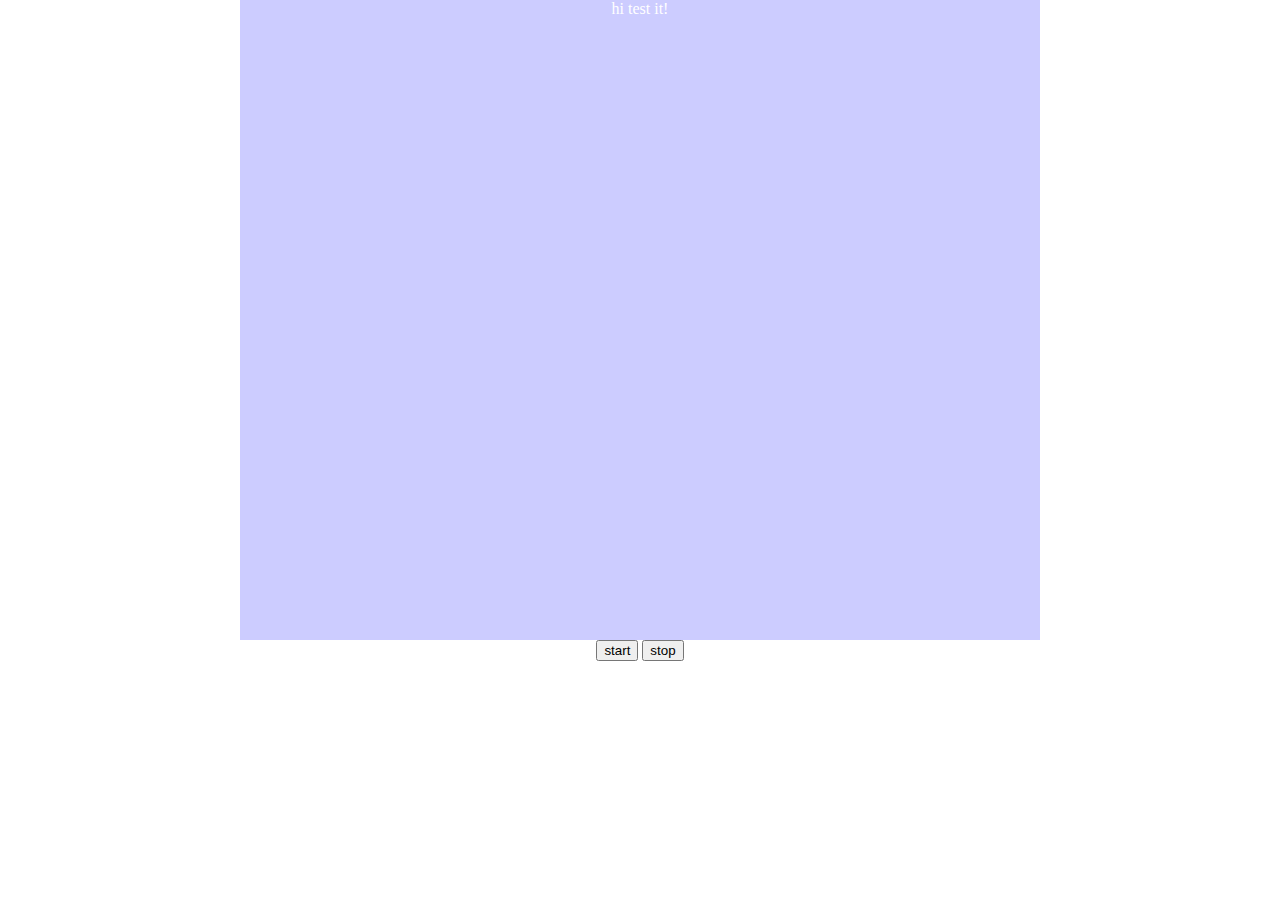
<file: 2021:8:3贝塞尔曲线/beisaier/index.html>
<!--
 * @Description: Created By Pony
 * @Author: Pony
 * @Date: 2021-08-03 21:38:16
 * @LastEditors: Pony
 * @LastEditTime: 2021-08-03 21:51:04
-->
<html>

<head>
    <title></title>
    <meta http-equiv="Content-Type" content="text/html; charset=UTF-8">
    <style type="text/css">
        body {
            margin: 0;
            padding: 0;
            text-align: center;
        }

        #screen {
            width: 800px;
            height: 640px;
            position: relative;
            background: #ccccff;
            margin: 0 auto;
            vertical-align: bottom
        }

        #inner {
            position: absolute;
            left: 0px;
            top: 0px;
            width: 100%;
            height: 100%;
        }

        #screen p {
            color: white;
            font: bold 14px;
        }

        .one {
            background-image: url('bubble.png');
            background-size: 100% 100%;
        }

        .two {
            background-image: url('bubble.png');
            background-size: 100% 100%;

        }

        .three {
            background-image: url('bubble.png');
            background-size: 100% 100%;

        }

        .four {
            background-image: url('bubble.png');
            background-size: 100% 100%;

        }

        .five {
            background-image: url('bubble.png');
            background-size: 100% 100%;

        }

        .six {
            background-image: url('bubble.png');
            background-size: 100% 100%;

        }

        .seven {
            background-image: url('bubble.png');
            background-size: 100% 100%;

        }

        .eight {
            background-image: url('bubble.png');
            background-size: 100% 100%;

        }

        .nine {
            background-image: url('bubble.png');
            background-size: 100% 100%;

        }

        .ten {
            background-image: url('bubble.png');
            background-size: 100% 100%;

        }
    </style>
</head>

<body>
    <div id="screen">
        <p>hi test it!</p>
        <div id="inner"></div>
    </div>
    <input type="button" id="start" value="start">
    <input type="button" id="stop" value="stop">
    <br><br><br>
    <script type="text/javascript" src="test.js"></script>
</body>

</html>
</file>
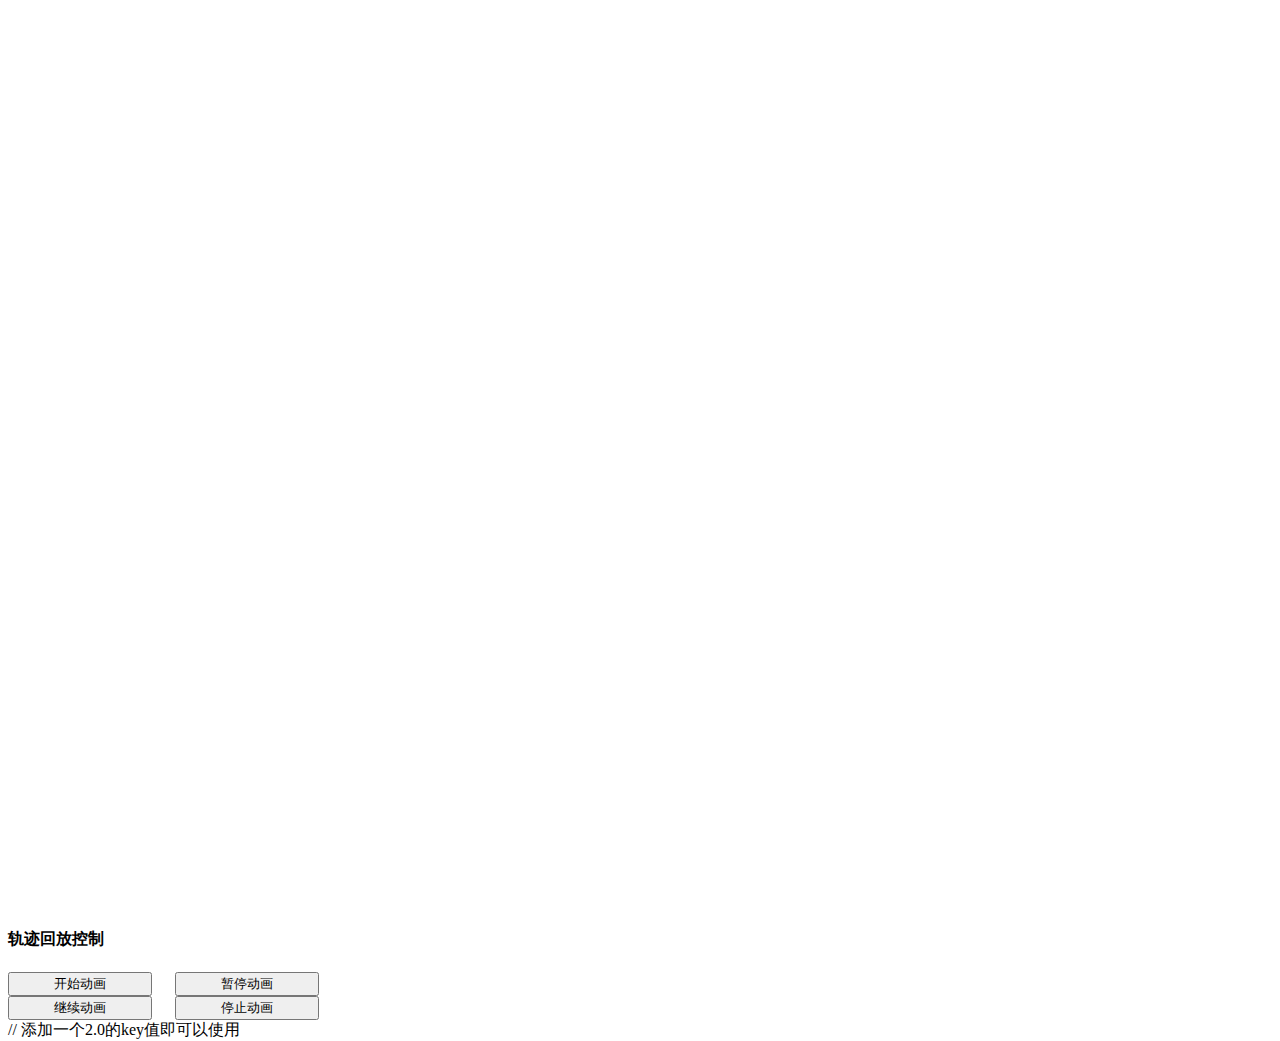
<file: 2021:8:3贝塞尔曲线高德地图轨迹图/Amap_3D轨迹图/index.html>
<!--
 * @Description: Created By Pony
 * @Author: Pony
 * @Date: 2021-08-03 10:05:24
 * @LastEditors: Pony
 * @LastEditTime: 2021-08-03 10:06:06
-->
<!doctype html>
<html>

<head>
    <meta charset="utf-8">
    <meta http-equiv="X-UA-Compatible" content="IE=edge">
    <meta name="viewport" content="initial-scale=1.0, user-scalable=no, width=device-width">
    <title>轨迹回放</title>
    <link rel="stylesheet" href="https://a.amap.com/jsapi_demos/static/demo-center/css/demo-center.css" />
    <style>
        html,
        body,
        #container {
            height: 100%;
            width: 100%;
        }

        .input-card .btn {
            margin-right: 1.2rem;
            width: 9rem;
        }

        .input-card .btn:last-child {
            margin-right: 0;
        }
    </style>
</head>

<body>
    <div id="container"></div>
    <div class="input-card">
        <h4>轨迹回放控制</h4>
        <div class="input-item">
            <input type="button" class="btn" value="开始动画" id="start" onclick="startAnimation()" />
            <input type="button" class="btn" value="暂停动画" id="pause" onclick="pauseAnimation()" />
        </div>
        <div class="input-item">
            <input type="button" class="btn" value="继续动画" id="resume" onclick="resumeAnimation()" />
            <input type="button" class="btn" value="停止动画" id="stop" onclick="stopAnimation()" />
        </div>
    </div>
    // 添加一个2.0的key值即可以使用
    <script type="text/javascript" src="https://webapi.amap.com/maps?v=2.0&key=fe075d7224f81c713219d281e5a6dc43">
    </script>
    <script>
        // JSAPI2.0 使用覆盖物动画必须先加载动画插件
        AMap.plugin('AMap.MoveAnimation', function () {
            var marker, lineArr = [
                [116.478935, 39.997761],
                [116.478939, 39.997825],
                [116.478912, 39.998549],
                [116.478912, 39.998549],
                [116.478998, 39.998555],
                [116.478998, 39.998555],
                [116.479282, 39.99856],
                [116.479658, 39.998528],
                [116.480151, 39.998453],
                [116.480784, 39.998302],
                [116.480784, 39.998302],
                [116.481149, 39.998184],
                [116.481573, 39.997997],
                [116.481863, 39.997846],
                [116.482072, 39.997718],
                [116.482362, 39.997718],
                [116.483633, 39.998935],
                [116.48367, 39.998968],
                [116.484648, 39.999861]
            ];

            var map = new AMap.Map("container", {
                resizeEnable: true,
                center: [116.479126, 39.998563],
                zoom: 20,
                pitch: 55.94919957310569,
                rotation: -0.7908261543741522,
                viewMode: '3D', //开启3D视图,默认为关闭
                buildingAnimation: true, //楼块出现是否带动画
            });

            window.map = map

            marker = new AMap.Marker({
                map: map,
                position: [116.478935, 39.997761],
                icon: "https://a.amap.com/jsapi_demos/static/demo-center-v2/car.png",
                offset: new AMap.Pixel(-13, -26),
            });

            // 绘制轨迹
            var polyline = new AMap.Polyline({
                map: map,
                path: lineArr,
                showDir: true,
                strokeColor: "#28F", //线颜色
                // strokeOpacity: 1,     //线透明度
                strokeWeight: 6, //线宽
                // strokeStyle: "solid"  //线样式
            });

            var passedPolyline = new AMap.Polyline({
                map: map,
                strokeColor: "#AF5", //线颜色
                strokeWeight: 6, //线宽
            });


            marker.on('moving', function (e) {
                passedPolyline.setPath(e.passedPath);
                // 设置地图中心点
                map.setCenter(e.target.getPosition())
                // 设置旋转角
                map.setRotation(-e.target.getOrientation())
            });

            map.setFitView();

            window.startAnimation = function startAnimation() {
                marker.moveAlong(lineArr, {
                    // 每一段的时长
                    duration: 200,
                    // JSAPI2.0 是否延道路自动设置角度在 moveAlong 里设置
                    autoRotation: true,
                });
            };

            window.pauseAnimation = function () {
                marker.pauseMove();
            };

            window.resumeAnimation = function () {
                marker.resumeMove();
            };

            window.stopAnimation = function () {
                marker.stopMove();
            };

        });
    </script>
</body>

</html>
</file>
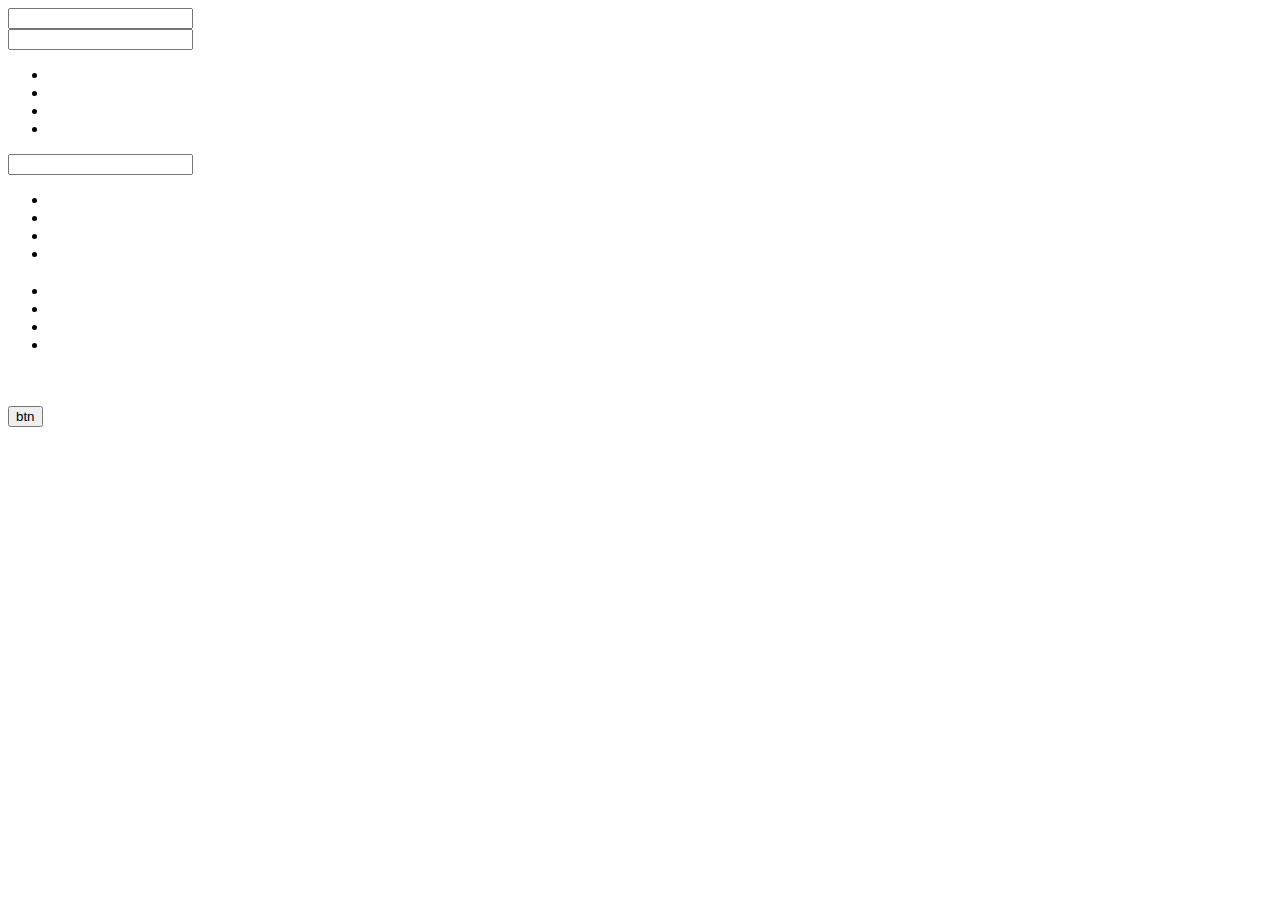
<file: 2021:8:16looper节点获取元素数量/getChildNode.html>
<!--
 * @Description: Created By Pony
 * @Author: Pony
 * @Date: 2021-08-09 12:52:05
 * @LastEditors: Pony
 * @LastEditTime: 2021-08-09 13:20:05
-->
<!DOCTYPE html>
<html lang="en">
<head>
    <meta charset="UTF-8">
    <meta http-equiv="X-UA-Compatible" content="IE=edge">
    <meta name="viewport" content="width=device-width, initial-scale=1.0">
    <title>testDom</title>
</head>
<body>
    <div id="rich">
        <input type="text">
        <div>
             <input type="text">
           
            <ul>
                <li></li>
                <li></li>
                <li></li>
                <li></li>
            </ul>
        </div>
        <div>
             <input type="text">
            <ul>
                <li></li>
                <li></li>
                <li></li>
                <li></li>
            </ul>
        </div>
        <h3></h3>
        <ul>
            <li><a href=""></a></li>
            <li></li>
            <li></li>
            <li></li>
        </ul>
        <li></li>
        <h3></h3>
        <a href=""></a>
        <button>btn</button>
    </div>
    <div></div>
    <script>
        const targetElement = document.querySelector('#rich');
        const rootElArr = targetElement.childNodes;
        let inputLength = 0, buttonLength = 0,ulLength = 0, liLength = 0, divLength = 0,aLength = 0, h3Length = 0;
        const looperChildNode = (arr) => {
            for (var index = 0; index < arr.length - 1; index++) {
                let targetName = arr[index].nodeName;
                targetName == 'INPUT' && inputLength++
                targetName == 'DIV' && divLength++
                targetName == 'UL' && ulLength++
                targetName == 'LI' && liLength++
                targetName == 'BUTTON' && buttonLength++
                targetName == 'H3' && h3Length++
                targetName == 'A' && aLength++
                let childrenArr = arr[index].childNodes // 有子集合
                childrenArr && childrenArr.length > 0 && looperChildNode(childrenArr)
            }
        }
        looperChildNode(rootElArr)
        console.log({
            "DIV": divLength,
            "UL": ulLength,
            "LI": liLength,
            "INPUT": inputLength,
            "BUTTON": buttonLength,
            "A": aLength,
            "H3": h3Length
        })
    </script>
</body>
</html>
</file>
